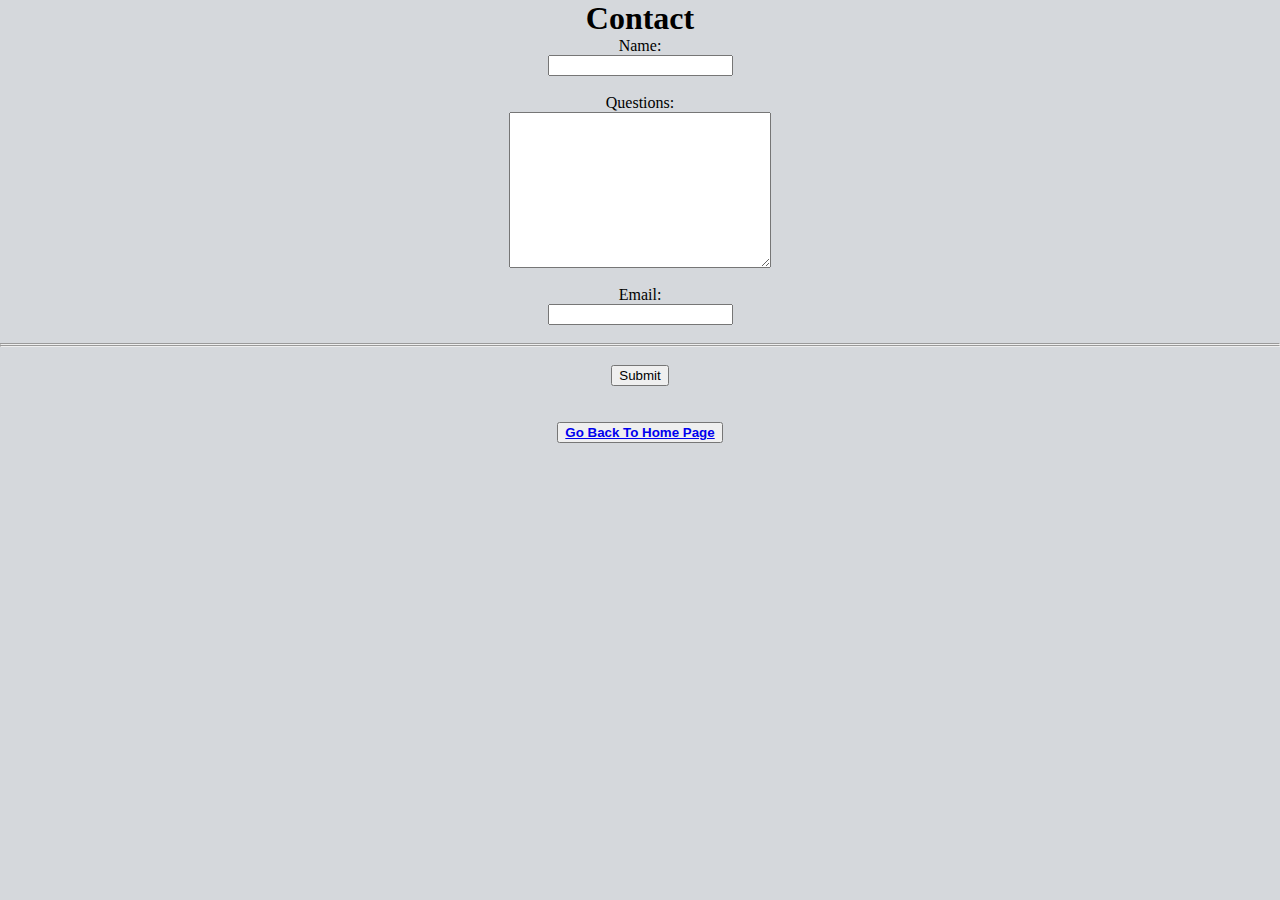
<file: contact.html>
<h1>Contact</h1>
<!DOCTYPE html>
<html lang="en">

<head>
    <meta charset="UTF-8" />
    <meta name="viewport" content="width=device-width, initial-scale=1.0" />
    <meta http-equiv="X-UA-Compatible" content="ie=edge" />
    <link rel="stylesheet" href="styles2.css" />
    <title>Contact D.O.</title>
</head>

<body class="conatct">
    <form action="https://formspree.io/sapan7ashah@gmail.com" method="POST">
        Name:
        <br />
        <input type="text" />
        <br />
        <br />
        Questions:
        <br />
        <textarea name="question" id="question" cols="30" rows="10"></textarea>
        <br />
        <br />
        Email:
        <br />
        <input type="email" value="" name="email" id="email" />
        <br />
        <br />
        <hr />
        <hr />
        </br>
        <input type="submit" value="Submit" />
    </form>
    </br>
    </br>
    <button>
        <a href="/manojshah/index.html">
            <h4>Go Back To Home Page</h4>
        </a>
    </button>
</body>

</html>
</file>
<file: styles2.css>
@import url("https://fonts.googleapis.com/css?family=Pacifico&display=swap");

* {
  margin: 0;
}

.navi {
  background: #d5d8dc;
  color: rgb(255, 255, 255);
  font-size: 3rem;
  text-align: center;
  height: 50px;
  font-family: "fantasy", cursive;
  padding: 10px;
  margin: 10px;
  border-block-color: white;
  border-block-start-style: ridge;
  border-block-end-style: ridge;
  border-width: 5px;
  border-color: white;
  border-radius: 20px;
}

.banner {
  background: #d5d8dc;
  /* min-height: calc(100vh - 100px);
  font-size: 2rem;
  line-height: 5rem;
  letter-spacing: 0.5rem;
  word-spacing: 2rem;
  text-transform: lowercase;
  text-decoration: underline; */
  padding: 90px 30px 80px 10px;
  margin-top: -90px;
}

.nameLocation {
  color: black;
  font-family: "Franklin Gothic Medium";
}

.bodyTabs {
  font-size: 2rem;
  text-align: left;
}

.conatct {
  background: #d5d8dc;
  text-align: center;
}

h1 {
  /* background: blueviolet; */
  /* margin: 90px; */
  /* text-align: center; */
  /* outline-color: red; */
  /* outline-style: dashed; */
  /* outline-offset: 10px; */
}
</file>
